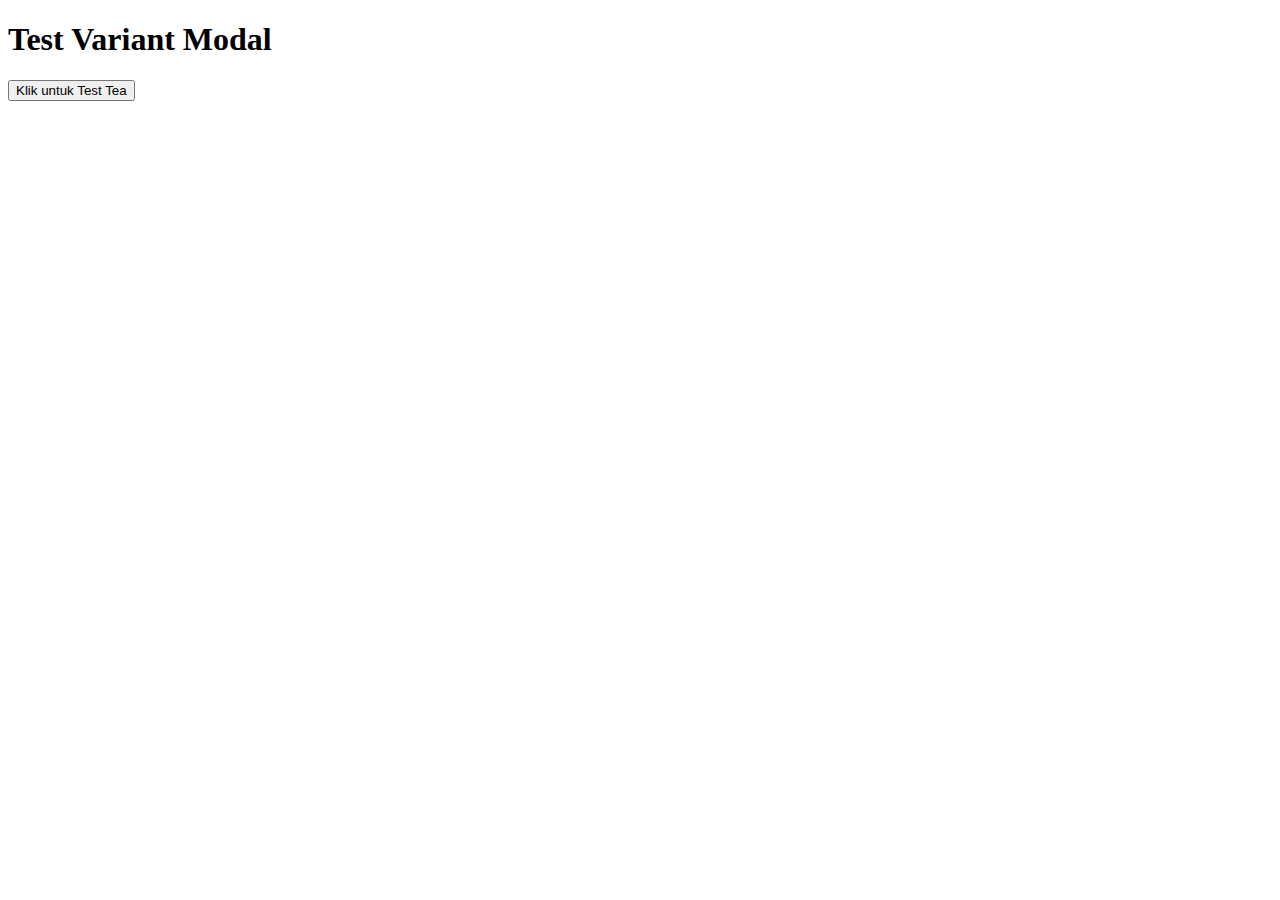
<file: test_variant.html>
<!DOCTYPE html>
<html>
<head>
    <title>Test Variant</title>
    <style>
        .modal {
            display: none;
            position: fixed;
            top: 0;
            left: 0;
            width: 100%;
            height: 100%;
            background: rgba(0,0,0,0.8);
            justify-content: center;
            align-items: center;
        }
        .modal-content {
            background: white;
            padding: 20px;
            border-radius: 10px;
        }
        .variant-btn {
            display: block;
            width: 200px;
            padding: 15px;
            margin: 10px;
            font-size: 18px;
            cursor: pointer;
        }
    </style>
</head>
<body>
    <h1>Test Variant Modal</h1>
    <button onclick="showVariantModal(5, 'Tea', 6000, '/static/images/Tea.jpg', ['Dingin', 'Hangat'])">
        Klik untuk Test Tea
    </button>

    <div id="variantModal" class="modal">
        <div class="modal-content">
            <h2 id="variant-item-name">Pilih Varian</h2>
            <button onclick="closeVariantModal()">Tutup</button>
            <div id="variant-options"></div>
        </div>
    </div>

    <script>
        let currentVariantItem = {};
        
        function showVariantModal(id, name, price, image, variants) {
            console.log('showVariantModal called:', {id, name, price, image, variants});
            currentVariantItem = { id, name, price, image };
            document.getElementById('variant-item-name').textContent = name;
            
            const variantOptions = document.getElementById('variant-options');
            let html = '';
            
            variants.forEach(variant => {
                html += `
                    <button class="variant-btn" onclick="selectVariant('${variant}')">
                        ${variant}
                    </button>
                `;
            });
            
            variantOptions.innerHTML = html;
            document.getElementById('variantModal').style.display = 'flex';
        }
        
        function closeVariantModal() {
            document.getElementById('variantModal').style.display = 'none';
        }
        
        function selectVariant(variant) {
            alert('Anda memilih: ' + variant);
            closeVariantModal();
        }
    </script>
</body>
</html>
</file>
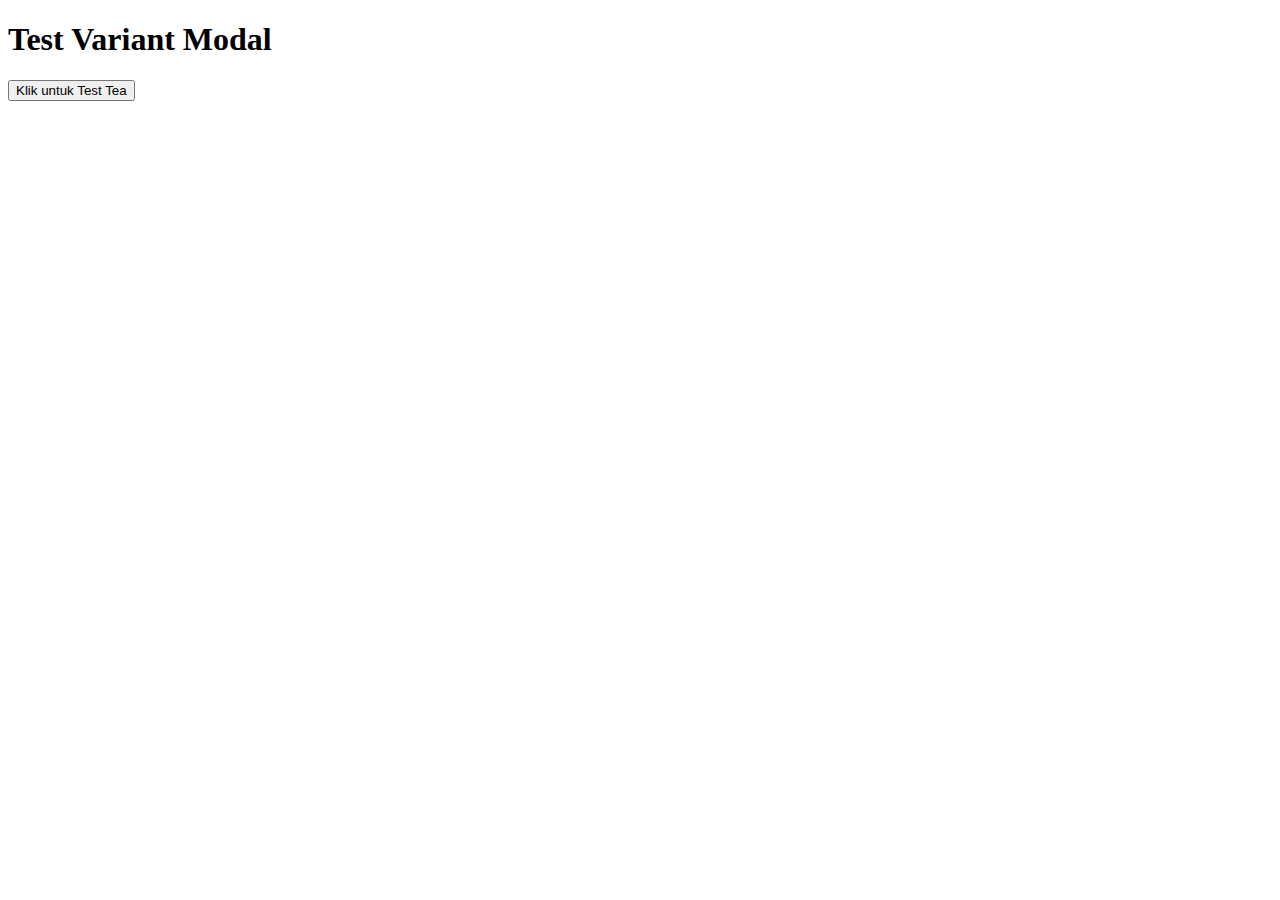
<file: kasir/test_variant.html>
<!DOCTYPE html>
<html>
<head>
    <title>Test Variant</title>
    <style>
        .modal {
            display: none;
            position: fixed;
            top: 0;
            left: 0;
            width: 100%;
            height: 100%;
            background: rgba(0,0,0,0.8);
            justify-content: center;
            align-items: center;
        }
        .modal-content {
            background: white;
            padding: 20px;
            border-radius: 10px;
        }
        .variant-btn {
            display: block;
            width: 200px;
            padding: 15px;
            margin: 10px;
            font-size: 18px;
            cursor: pointer;
        }
    </style>
</head>
<body>
    <h1>Test Variant Modal</h1>
    <button onclick="showVariantModal(5, 'Tea', 6000, '/static/images/Tea.jpg', ['Dingin', 'Hangat'])">
        Klik untuk Test Tea
    </button>

    <div id="variantModal" class="modal">
        <div class="modal-content">
            <h2 id="variant-item-name">Pilih Varian</h2>
            <button onclick="closeVariantModal()">Tutup</button>
            <div id="variant-options"></div>
        </div>
    </div>

    <script>
        let currentVariantItem = {};
        
        function showVariantModal(id, name, price, image, variants) {
            console.log('showVariantModal called:', {id, name, price, image, variants});
            currentVariantItem = { id, name, price, image };
            document.getElementById('variant-item-name').textContent = name;
            
            const variantOptions = document.getElementById('variant-options');
            let html = '';
            
            variants.forEach(variant => {
                html += `
                    <button class="variant-btn" onclick="selectVariant('${variant}')">
                        ${variant}
                    </button>
                `;
            });
            
            variantOptions.innerHTML = html;
            document.getElementById('variantModal').style.display = 'flex';
        }
        
        function closeVariantModal() {
            document.getElementById('variantModal').style.display = 'none';
        }
        
        function selectVariant(variant) {
            alert('Anda memilih: ' + variant);
            closeVariantModal();
        }
    </script>
</body>
</html>
</file>
